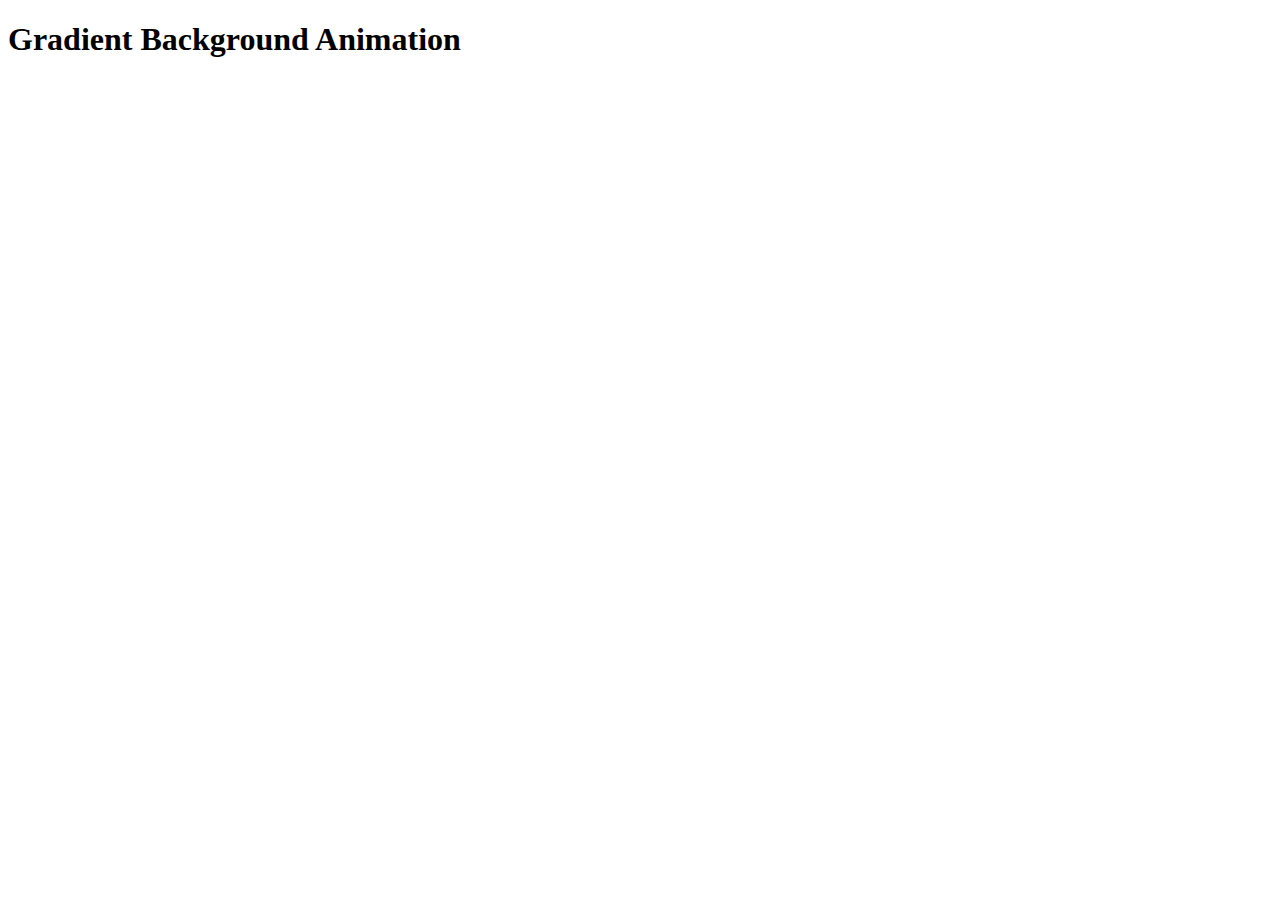
<file: DontUse.html>
<!DOCTYPE html>
<html>
    <head>
        <meta charset="utf-8">
        <meta name="viewport" content="width=device-width, initial-scale=1">
        <title>Background Gradient</title>
        <style type="text/css">
            
		</style>
    </head>
    <body>
        
        <h1>Gradient Background Animation</h1>
        
        <script src="https://ajax.googleapis.com/ajax/libs/jquery/3.1.0/jquery.min.js"></script>
        <script type="text/javascript"></script>

    </body>
</html>
</file>
